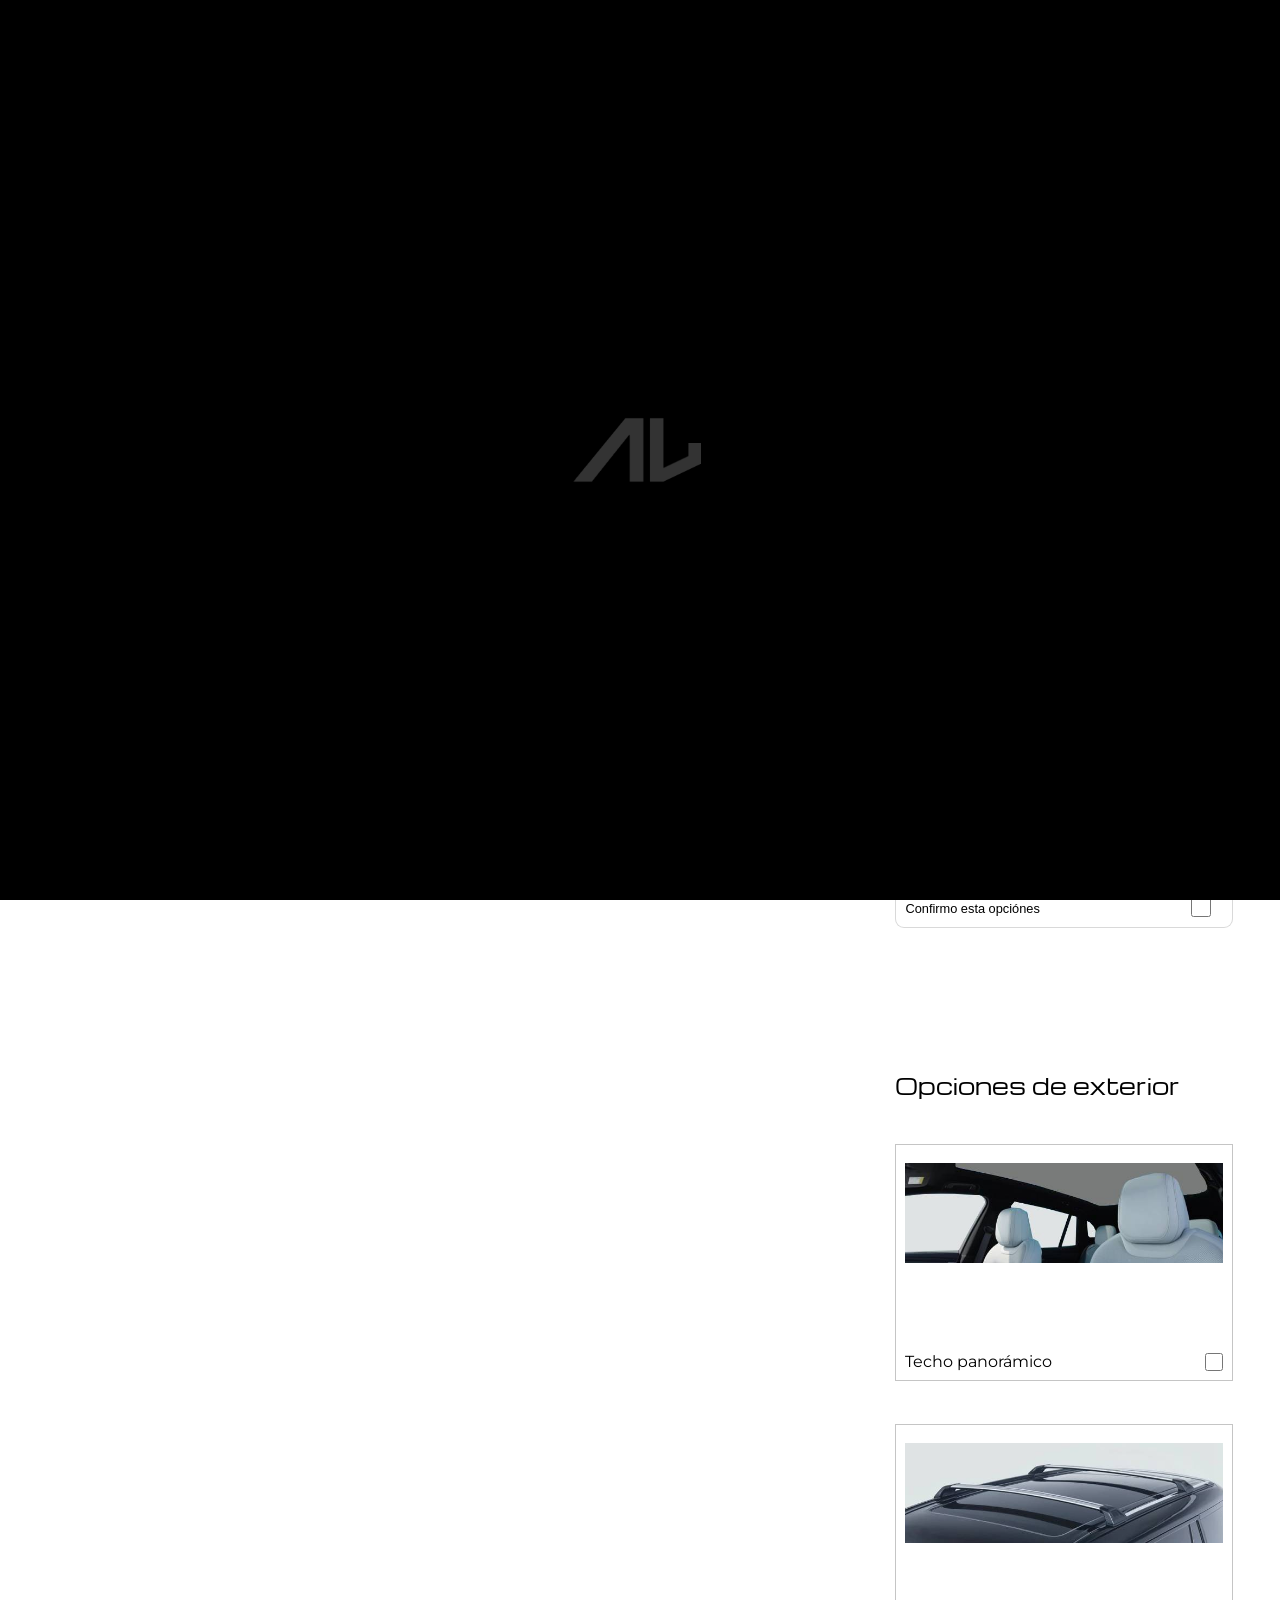
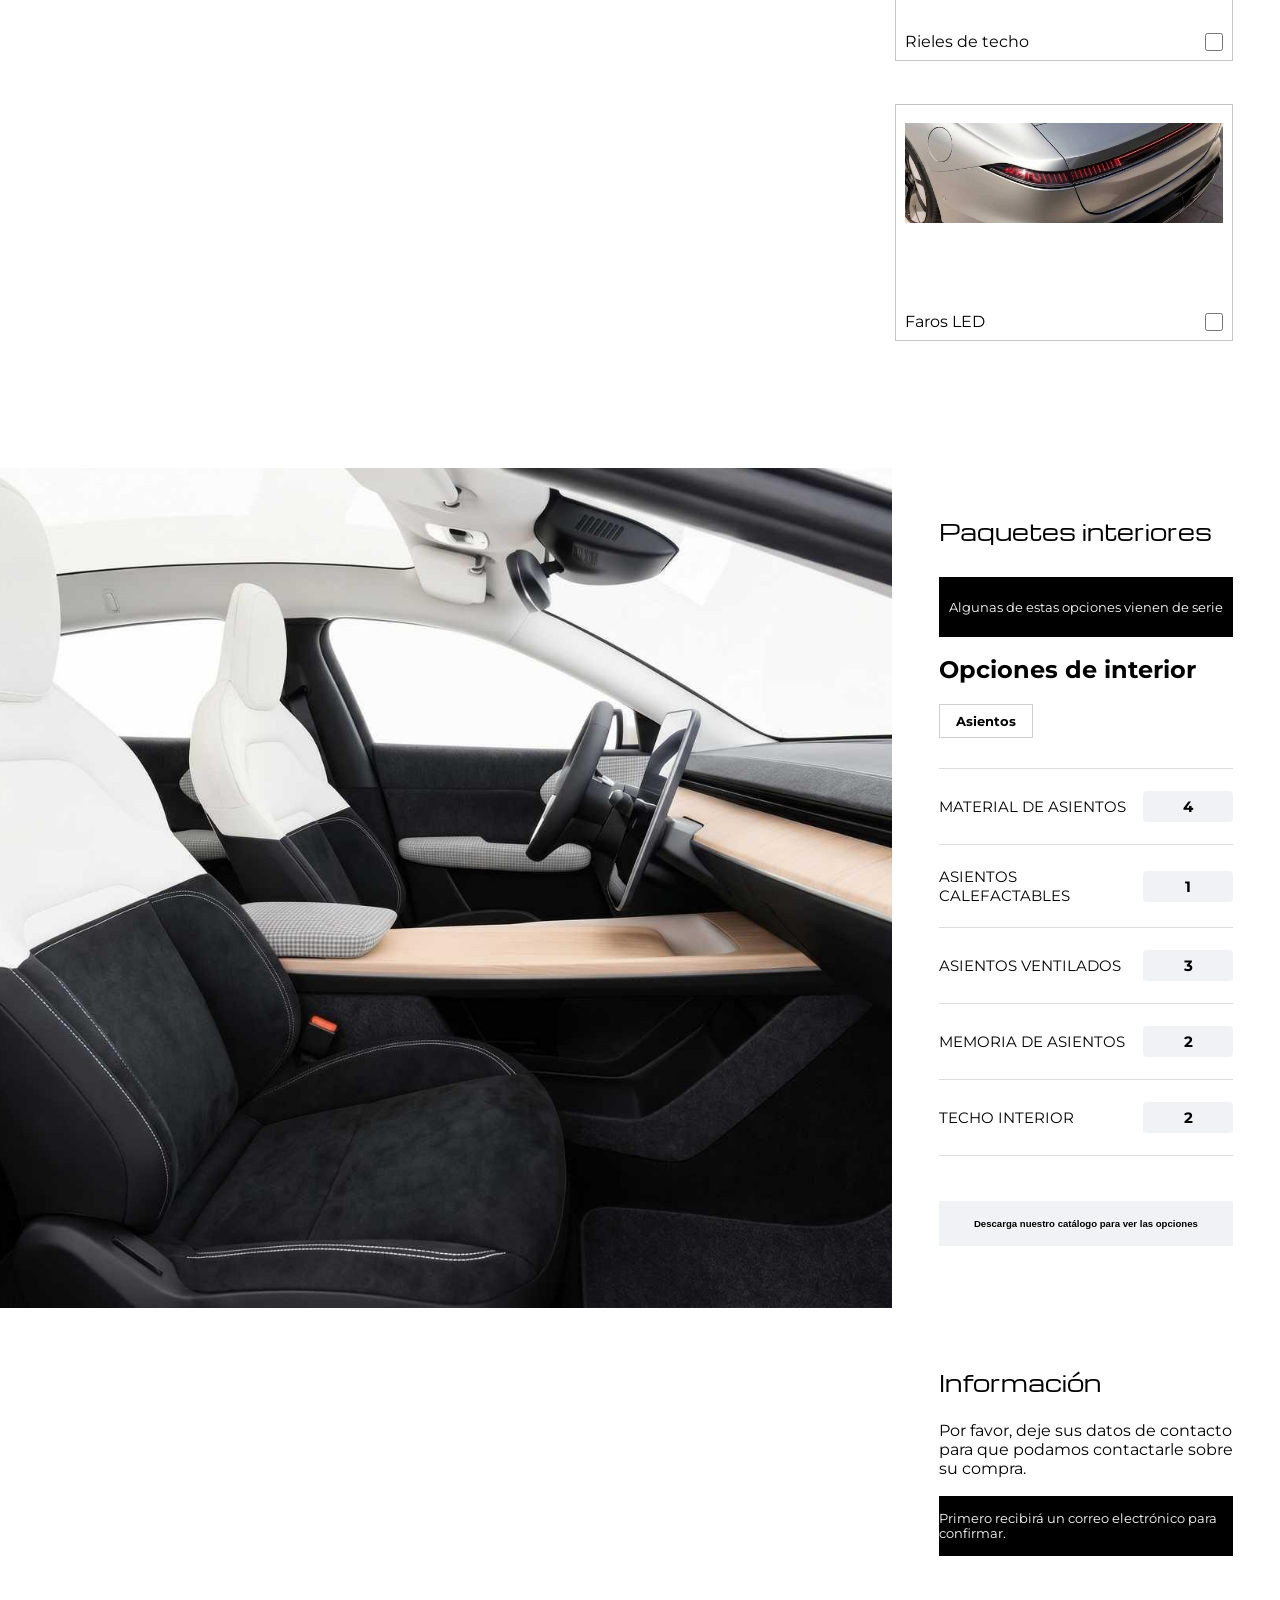
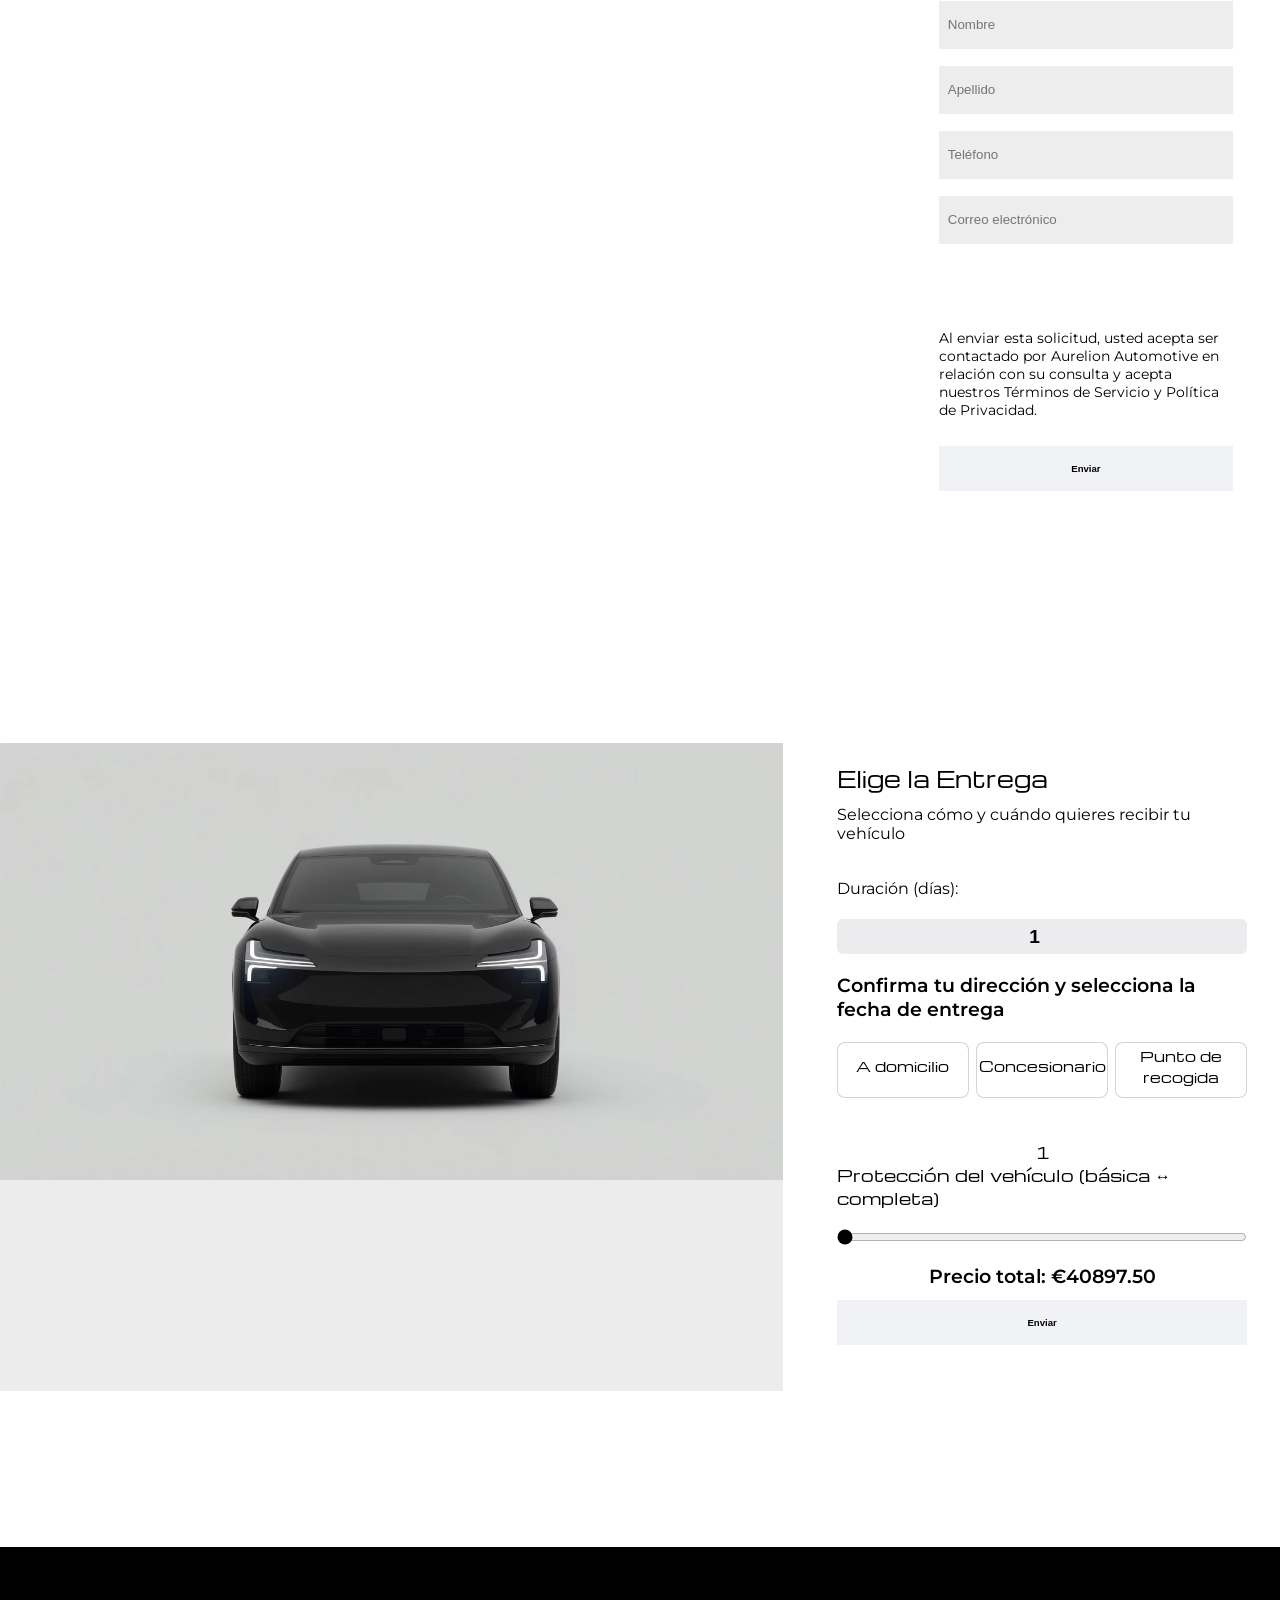
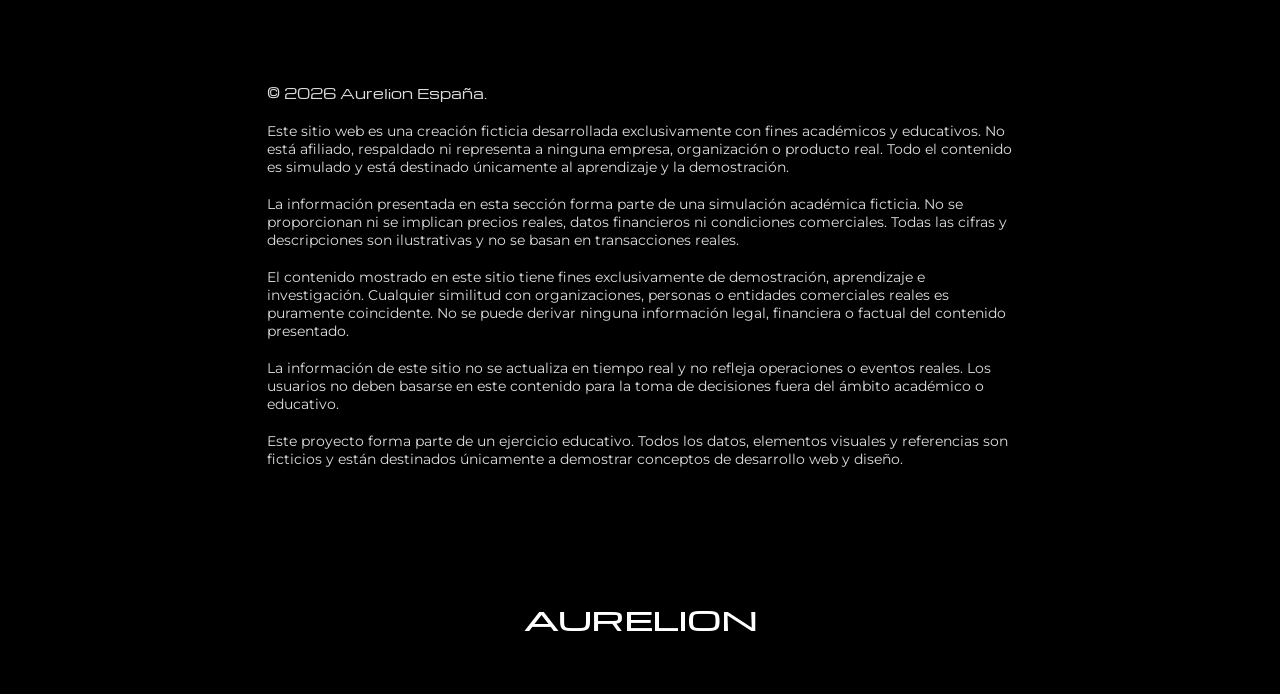
<file: html/presupuesto.html>
<!DOCTYPE html>
<html lang="es">

<head>
  <meta charset="UTF-8">
  <meta name="viewport" content="width=device-width, initial-scale=1.0">
  <title>AURELION</title>
  <script src="../js/prespuesto.js" defer></script>
  <link rel="stylesheet" href="../css/presupuesto.css">
  <link rel="icon" type="image/png" href="../media/contacto/AURELION.png">
</head>

<body>



  <!-- Animación de carga de la página -->
  <div id="animacion-pantalla-carga">
    <img src="../media/contacto/logo1.png" alt="Logo" class="logo-carga">
  </div>










  <!-- Esta es la sección de la barra de navegación -->
  <header id="navbar" class="navbar">
    <nav class="contenido-barra-navegacion">

      <div class="logo">
        <a class="seccion-logo" href="../index.html">
          <img class="logo-1" id="logo-por-defecto" src="../media/contacto/logo1.png" alt="Aurelion-Logo">
        </a>
      </div>

      <ul class="Enlaces-1">
        <li><a class="enlace-1" href="../html/galeria.html">Productos</a></li>
        <li><a class="enlace-B" href="../html/presupuesto.html">Comprar</a></li>
        <li><a class="enlace-1" href="../html/contacto.html">Contacto</a></li>
      </ul>



      <ul class="Enlaces-2">
        <li>
          <p class="enlace-A">Ponte en contacto</p>
        </li>

        <li>
          <div class="botón-1">Nuestra planta</div>
        </li>

        <li>
          <div class="idioma">
            ES
            <i class="fas fa-angle-down"></i>
          </div>
        </li>
      </ul>
    </nav>

    <script>
      const navbar = document.getElementById("navbar");
      let lastScrollTop = 0;
      const scrollThreshold = 50;

      window.addEventListener("scroll", () => {
        const scrollTop = window.pageYOffset || document.documentElement.scrollTop;


        if (scrollTop > lastScrollTop) {

          navbar.style.top = "-100px";
        } else {

          navbar.style.top = "0";
        }


        if (scrollTop > scrollThreshold) {
          navbar.classList.add("scrolled");
        } else {
          navbar.classList.remove("scrolled");
        }

        lastScrollTop = scrollTop <= 0 ? 0 : scrollTop;
      });
    </script>

  </header>


















  <div class="container">



    <!-- Opciones de color y Opciones de extrior -->
    <div class="section2">


      <div class="carrusel-izquierdo">

        <div class="galeria-producto">
          <div class="imagen-principal">

            <button class="carousel-btn prev" onclick="changeImage(-1)">❮</button>

            <img id="carouselImage" src="../media/presupuesto/coche-1.webp" alt="coche-1">

            <button class="carousel-btn next" onclick="changeImage(1)">❯</button>

          </div>
        </div>

      </div>


      <div class="contenido-derecho">

        <div class="block">
          <div class="contenido">
            <div class="Opciones-color" id="part1">
              <div class="info-color">
                <div class="nombre-modelo">
                  <p class="nombre-modelo-1">NOVAIRE</p>
                  <div class="año">2026</div>
                </div>
                <p class="descripcion-bloque">PRECIO TOTAL 41.000 $</p>
                <p class="descripcion-bloque-01">El SUV mediano premium de Aurelion"</p>
                <div class="detalle-bloque-7">Visite nuestro concesionario para ver y comprar el suyo.</div>

              </div>

              <div class="línea-separada"></div>


              <div class="contenido-2">
                <p class="descripcion-bloque-1">COLORES EXTERIOR</p>

                <div class="opciones-tamaño">
                  <div class="opcion-tamaño" data-price="3500" onclick="applyOption(this)">
                    <div class="colordot-1">
                      <img class="swer" src="../media/presupuesto/color-1.png" alt="color-1">
                    </div>

                    <p class="color">
                      Blanco Cristal<br>3500$
                    </p>

                    <button class="Ampliar-boton">Ampliar</button>
                  </div>
                  <div class="opcion-tamaño" data-price="4200" onclick="applyOption(this)">
                    <div class="colordot-1">
                      <img class="swer" src="../media/presupuesto/color-2.png" alt="color-2">
                    </div>

                    <p class="color">
                      Negro Diamante<br>4200$
                    </p>

                    <button class="Ampliar-boton">Ampliar</button>
                  </div>
                  <div class="opcion-tamaño" data-price="2200" onclick="applyOption(this)">
                    <div class="colordot-1">
                      <img class="swer" src="../media/presupuesto/color-3.png" alt="color-3">
                    </div>

                    <p class="color">
                      Plata Platino <br>2200$
                    </p>

                    <button class="Ampliar-boton">Ampliar</button>
                  </div>
                </div>

              </div>

              <span id="ticketError" class="error-opcion">Por favor, selecciona una opción de color</span>
              <div class="línea-separada"></div>





              <div class="sección-casillas">
                <p class="Selecciona">Selecciona las opciones</p>
              </div>


              <div class="casillas">
                <div class="casilla-1">

                  <p>Acepto la política de privacidad</p>
                  <label><input type="checkbox" id="privacyPolicy"></label>
                </div>
                <div class="casilla-2">

                  <p>Confirmo esta opciónes</p>
                  <label class="extrem"><input type="checkbox" id="checkbox-1"></label>
                </div>
              </div>

              <span id="checkboxError" class="error-checkbox">Ambas casillas deben estar marcadas</span>


            </div>
          </div>

        </div>

        <div class="block">
          <div class="apess">
            <p class="prisse">Opciones de exterior</p>

            <div class="piast">
              <div class="cola">
                <img class="posit" src="../media/presupuesto/Techo.jpg" alt="Techo">
              </div>

              <div class="esque">
                <p class="pors">Techo panorámico</p>
                <input class="hty" type="checkbox" id="checkbox-2">
              </div>
            </div>

            <div class="piast">
              <div class="cola">
                <img class="posit" src="../media/presupuesto/Rieles.jpg" alt="Rieles">
              </div>

              <div class="esque">
                <p class="pors">Rieles de techo</p>
                <input class="hty" type="checkbox" id="checkbox-3">
              </div>
            </div>

            <div class="piast">
              <div class="cola">
                <img class="posit" src="../media/presupuesto/Faros.jpg" alt="Faros">
              </div>

              <div class="esque">
                <p class="pors">Faros LED</p>
                <input class="hty" type="checkbox" id="checkbox-4">
              </div>
            </div>
          </div>

        </div>


      </div>

    </div>



    <script>
      document.addEventListener("DOMContentLoaded", () => {

        const images = [
          "../media/presupuesto/coche-1.webp",
          "../media/presupuesto/coche-2.webp",
          "../media/presupuesto/coche-3.webp"
        ];

        let currentIndex = 0;
        const img = document.getElementById("carouselImage");

        window.changeImage = function (dir) {
          currentIndex += dir;

          if (currentIndex < 0) currentIndex = images.length - 1;
          if (currentIndex >= images.length) currentIndex = 0;

          img.src = images[currentIndex];
        };

      });
    </script>


























    <div class="section2">
      <!-- Información del interior y Información-->
      <div class="carrusel-izquierdo">

        <div class="galeria-producto-1">
          <div class="imagen-principal-01">



            <img class="carouselImage-01" src="../media/presupuesto/silla.jpg" alt="silla">



          </div>
        </div>

      </div>


      <div class="contenido-derecho">

        <div class="block">
          <div class="motor-card">
            <h1 class="holie">Paquetes interiores</h1>

            <div class="detalle-bloque-7">Algunas de estas opciones vienen de serie</div>

            <div class="header-row">
              <div class="motor-section">
                <h2>Opciones de interior</h2>

                <div class="tabs">
                  <button class="tab active">Asientos</button>
                </div>
              </div>


            </div>

            <div class="spec-table">
              <div class="spec-row">
                <span>Material de asientos</span>
                <span class="value">4</span>
              </div>

              <div class="spec-row">
                <span>Asientos calefactables</span>
                <span class="value">1</span>
              </div>

              <div class="spec-row">
                <span>Asientos ventilados</span>
                <span class="value">3</span>
              </div>

              <div class="spec-row">
                <span>Memoria de asientos</span>
                <span class="value">2</span>
              </div>

              <div class="spec-row">
                <span>Techo interior</span>
                <span class="value">2</span>
              </div>
            </div>

          </div>
          <button class="button1-1" onclick="goToPart5()">Descarga nuestro catálogo para ver las opciones</button>
        </div>

        <div class="block">
          <div>


            <div>

              <div class="datos" id="part2">


                <div class="info-obra-1">
                  <p class="prisse12">Información</p>
                  <p class="descripcion-bloque-9">Por favor, deje sus datos de contacto para que podamos contactarle
                    sobre su compra.</p>
                  <div class="detalle-bloque-7">Primero recibirá un correo electrónico para confirmar.</div>
                </div>





                <div class="formulario-datos">
                  <div class="campo-nombre">
                    <input class="entrada-texto" type="text" id="name" placeholder="Nombre">
                    <span id="nameError" class="mensaje-error-1"></span>
                  </div>
                  <div class="campo-nombre">
                    <input class="entrada-texto" type="text" id="surname" placeholder="Apellido">
                    <span id="surnameError" class="mensaje-error-2"></span>
                  </div>
                  <div class="campo-nombre">
                    <input class="entrada-texto" type="text" id="phone" placeholder="Teléfono">
                    <span id="phoneError" class="mensaje-error-3"></span>
                  </div>
                  <div class="campo-nombre">
                    <input class="entrada-texto" type="text" id="email" placeholder="Correo electrónico">
                    <span id="emailError" class="mensaje-error-4"></span>
                  </div>


                </div>

                <div class="botones">
                  <p class="descripciAon-bloque-453">Al enviar esta solicitud, usted acepta ser contactado por Aurelion
                    Automotive en relación con su consulta y acepta nuestros Términos de Servicio y Política de
                    Privacidad.</p>
                  <button class="button1" onclick="submitForm(this)">Enviar</button>
                </div>
              </div>

            </div>

          </div>



        </div>


      </div>

    </div>








    <!-- Proceso de compra -->
    <div class="section section3" id="section3">
      <div class="envoltorio-contenido-1">
        <div class="envoltorio-imagen-1">
          <img class="imagen-1" src="../media/presupuesto/coche-4.avif" alt="pintura-del-sala-de-estar">
        </div>

        <div class="envoltorio-texto">
          <div class="envio" id="part5">
            <div class="info-obra">
              <p class="prisse12">Elige la Entrega</p>
              <p class="descripcion-bloque-90">Selecciona cómo y cuándo quieres recibir tu vehículo</p>
            </div>

            <div class="campo-formulario">
              <label class="aui"> Duración (días):</label>
              <input class="inpt" type="number" id="duration" value="1">
            </div>

            <div class="opciones-adicionales-1">
              <h3 class="comm">Confirma tu dirección y selecciona la fecha de entrega</h3>

              <div class="opciones-tamaño-0">
                <div class="opcion-tamaño-0" data-price="3200" onclick="selectTicket(this)">

                  <p>A domicilio</p>
                </div>
                <div class="opcion-tamaño-0" data-price="2100" onclick="selectTicket(this)">

                  <p>Concesionario</p>
                </div>
                <div class="opcion-tamaño-0" data-price="1000" onclick="selectTicket(this)">

                  <p>Punto de recogida</p>
                </div>
              </div>

            </div>

            <div class="selector-cantidad">
              <span id="ticketCount">1</span> Protección del vehículo (básica ↔ completa)
              <input type="range" id="ticketSlider" min="1" max="3" value="1">


              <h3 class="megga">Precio total: €<span id="totalPrice">0</span></h3>
            </div>

            <div class="botones">
              <button class="button1" onclick="submitPart5(this)">Enviar</button>
              
              <div class="error-1">
                <span id="colorError" class="error-opcion">
                  Debes seleccionar un color exterior.
                </span>

                <span id="checkboxPart1Error" class="error-opcion">
                  Debes aceptar y confirmar las opciones.
                </span>

                <span id="formError" class="error-opcion">
                  Debes completar y enviar tus datos de contacto.
                </span>
                <span id="deliveryError" class="error-opcion">
                  Debes seleccionar un método de entrega.
                </span>
              </div>
            
            </div>
          </div>
        </div>



      </div>
    </div>





    <!-- Esta es la sección del pie de página -->
    <div class="section section4" id="section4">
      <div class="contenido-pie">

        <p class="pie-copyright">© 2026 Aurelion España.</p>

        <p class="footer-aviso-1">
          Este sitio web es una creación ficticia desarrollada exclusivamente con fines académicos y educativos.
          No está afiliado, respaldado ni representa a ninguna empresa, organización o producto real.
          Todo el contenido es simulado y está destinado únicamente al aprendizaje y la demostración.
        </p>

        <p class="footer-aviso-2">
          La información presentada en esta sección forma parte de una simulación académica ficticia.
          No se proporcionan ni se implican precios reales, datos financieros ni condiciones comerciales.
          Todas las cifras y descripciones son ilustrativas y no se basan en transacciones reales.
        </p>

        <p class="footer-aviso-3">
          El contenido mostrado en este sitio tiene fines exclusivamente de demostración, aprendizaje e investigación.
          Cualquier similitud con organizaciones, personas o entidades comerciales reales es puramente coincidente.
          No se puede derivar ninguna información legal, financiera o factual del contenido presentado.
        </p>

        <p class="footer-aviso-4">
          La información de este sitio no se actualiza en tiempo real y no refleja operaciones o eventos reales.
          Los usuarios no deben basarse en este contenido para la toma de decisiones fuera del ámbito académico o
          educativo.
        </p>

        <p class="footer-aviso-5">
          Este proyecto forma parte de un ejercicio educativo. Todos los datos, elementos visuales y referencias son
          ficticios
          y están destinados únicamente a demostrar conceptos de desarrollo web y diseño.
        </p>

      </div>
    </div>








    <div class="section section5" id="section5">
      <p class="Logo-pie">AURELION</p>
    </div>











  </div>
</body>

</html>
</file>
<file: css/presupuesto.css>
/* TIPOGRAFÍA Y FUENTES */
@import url('https://fonts.googleapis.com/css2?family=Montserrat:ital,wght@0,100..900;1,100..900&display=swap');
@import url('https://fonts.googleapis.com/css2?family=Michroma&display=swap');












* {
  margin: 0;
  padding: 0;
  box-sizing: border-box;
}

body {
  font-family: sans-serif;
  user-select: none;       
  -moz-user-select: none;     
  -ms-user-select: none;      
}


img {
  user-select: none;         
  -webkit-user-drag: none;   
  -moz-user-drag: none;     
  -o-user-drag: none;       
  -ms-user-drag: none;      
  pointer-events: none;      
}








/* Animación de carga de la página */
#animacion-pantalla-carga {
  position: fixed;
  inset: 0;
  background: #000; 
  display: flex;
  align-items: center;
  justify-content: center;
  z-index: 99999;

  opacity: 1;
  transition: opacity 1s ease, visibility 1s ease; 
}

.logo-carga {
  width: 140px;
  opacity: 0.2;
  animation: heatWave 1.5s infinite ease-in-out;
}


@keyframes heatWave {
  0% {
    opacity: 0.2;
    transform: scale(1);
  }
  50% {
    opacity: 1;
    transform: scale(1.08);
  }
  100% {
    opacity: 0.3;
    transform: scale(1);
  }
}


#animacion-pantalla-carga.fade-out {
  opacity: 0;
  visibility: hidden;
}










/* Esta es la sección de la barra de navegación */

.navbar {
  position: fixed;
  top: 0;
  left: 0;
  display: flex;
  align-items: center;
  justify-content: center;
  z-index: 1000;
  width: 100%;
  padding: 1%;
  background-color: #000000;
  color: white;
  transition: background-color 0.6s ease-in-out;
  font-family: "Montserrat", sans-serif;
  height: 7%;
  transition: top 0.3s ease-in-out, background-color 0.6s ease-in-out;
}

.navbar.scrolled {
  background-color: #0d0d0d;
  backdrop-filter: blur(10px);
  color: white;
}


nav ul {
  display: flex;
  list-style: none;
  padding: 0px;
  margin: 0px;
}

nav ul li {

  margin: 0 20px;
}



nav ul li a {

  text-decoration: none;
  color: white;
}

ul {

  display: flex;
  flex-direction: row;
  gap: 43px;


  font-weight: 500;
  font-size: 0.95rem;
}

.contenido-barra-navegacion {
  display: flex;
  align-items: center;
  justify-content: center;
  width: 100%;
}


.Enlaces-1 {
  display: flex;
  flex-direction: row;
  align-items: start;
  width: 100%;
  font-family: "Montserrat", sans-serif;
}

.Enlaces-2 {
  display: flex;
  flex-direction: row;
  align-items: end;
  font-family: "Montserrat", sans-serif;
}


.seccion-logo {

  display: flex;
  align-items: center;
  justify-content: center;


  height: 8vh;
  width: 4vw;


  overflow: clip;
}


.logo-1 {
  position: relative;
  height: 48.2px;
  transition: 0.3s ease;
}

.logo-1:hover {
  opacity: 0.8;

}


.iconos-2 {

  position: absolute;
  left: 90%;
  display: flex;
  flex-direction: row;
  gap: 36px;
}



.enlaces {

  display: flex;
  flex-direction: row;
  gap: 43px;
}

.enlace-1,
.enlace-A {

  text-decoration: none;
  white-space: nowrap;
}

.enlace-B{
text-decoration: underline;
}

.enlace-A:hover {
  color: rgb(196, 192, 192);
}

.idioma {
  display: flex;
  flex-direction: row;
  align-items: center;
  gap: 12px;
}


.enlace-1:hover {

  color: rgb(196, 192, 192);
}




.contenido-barra-navegacion {
  display: flex;
  align-items: center;
  justify-content: space-between;

  width: 100%;
  padding: 0 20px;

}

.Enlaces-1,
.Enlaces-2 {
  display: flex;
  gap: 20px;
  font-size: 0.8rem;
  align-items: center;
  margin-left: 7%;
}


.logo {
  position: absolute;
  transform: translateX(-50%);
  left: 5%;
}

.botón-1 {
  height: fit-content;
  width: fit-content;
  background-color: #fff;
  align-items: center;
  display: flex;
  padding: 10px 20px 10px 20px;
  color: black;
  white-space: nowrap;
  border-radius: 30px;
  transition: background-color 0.3s ease, color 0.3s ease;
  cursor: pointer;
}

.botón-1:hover {
  background-color: #e0e0e0;
  color: #fff;
}
















.container {
  padding-top: 60px;
}
























































/*Información del interior y Información */

.section2 {
  display: flex;
  width: 100%;
  min-height: 200vh;
 
}


.carrusel-izquierdo {
  width: 99%;
  position: sticky;
  top: 60px;
  height: calc(100vh - 60px);
  display: flex;
  align-items: center;
  justify-content: center;
  overflow: hidden;
}





.galeria-producto {
  width: 100%;
  height: 100%;
  background-color: #ecefec;
}

.imagen-principal {
  width: 100%;
  height: 100%;
  position: relative;
}

.imagen-principal img {
  width: 100%;
  object-fit: cover;
}










.carousel-btn {
  position: absolute;
  top: 50%;
  transform: translateY(-50%);
  color: white;
  border: none;
  width: 55px;
  height: 55px;
  cursor: pointer;
  border-radius: 50%;
  font-size: 18px;
  display: flex;
  align-items: center;
  justify-content: center;
  border: 0.5px solid white;
  background: #00000061;
  position: absolute;
  overflow: hidden;
}

.carousel-btn.prev {
  left: 10px;
}

.carousel-btn.next {
  right: 10px;
}

.carousel-btn:hover {
  background: rgba(0, 0, 0, 0.8);
}






.contenido-derecho {
  width: 40%;
  padding: 47px;
  overflow: clip;
}


.pors {
  font-family: "Montserrat", sans-serif;
}




.block {
  min-height: 80vh;
 
  margin-bottom: 80px;
  color: #000;
}

.block h2 {
  margin-bottom: 20px;
}




.nombre-modelo-1{
  font-size: 2.7rem;
  font-weight: bold;
  font-family: "Michroma", sans-serif;
}

.info-color {
  width: 100%;
  display: flex;
  align-items: start;
  flex-direction: column;
  justify-content: center;
}


.nombre-modelo {
  display: flex;
  flex-direction: row;
  align-items: start;
  gap: 7px;
}




.año {
  background-color: rgb(0, 0, 0);
  display: flex;
  align-items: center;
  font-size: 0.5rem;
  padding: 1.2vh;
  border-radius: 90px;
  height: 20px;
  width: 100%;
  color: rgb(255, 255, 255);
  font-weight: bold;
  font-family: "Michroma", sans-serif;
}



.descripcion-bloque-01 {
  font-size: 0.9rem;
  font-family: "Montserrat", sans-serif;
  margin-bottom: 32px;
}

.detalle-bloque-7 {
  font-size: 0.9rem;
  font-family: "Montserrat", sans-serif;
  height: 60px;
  width: 100%;
  background-color: #000;
  color: white;
  align-items: center;
  display: flex;
  justify-content: center;
  font-size: 0.8rem;
  margin-bottom: 2vh;
}

.descripcion-bloque {
  font-size: 1rem;
  font-weight: bold;
  font-family: "Michroma", sans-serif;
  margin-bottom: 6px;
}

.piast {
  width: 100%;
  border: 1px solid rgb(197, 197, 197);
  padding-top: 2vh;
  padding-left: 1vh;
  padding-right: 1vh;
  height: 237px;
  justify-content: space-between;
  display: flex;
  flex-direction: column;
  padding-bottom: 1vh;
  transition: 0.3s ease;
}






.piast:hover {
  border: 1px solid rgb(0, 0, 0);
}

.piast {
  cursor: pointer;
  transition: 0.2s ease;
}

.piast.active {
  border: 2px solid black;
}


.entrada-texto:focus {
  outline: none;        
  border: 2px solid black;
}




.entrada-texto-1:focus{
  outline: none;      
  border: 2px solid black;
}




.apess {
  gap: 43px;
  display: flex;
  flex-direction: column;
}

.esque {
  display: flex;
  flex-direction: row;
  justify-content: space-between;
  align-items: center;
}

.hty {
  height: 18px;
  width: 18px;
}

.línea-separada{
  height: 1px;
  width: 100%;
  background-color: #16161682;
  margin-bottom: 24px;
  margin-top: 23px;
}

.prisse {
  font-size: 1.4rem;
  font-family: "Michroma", sans-serif;
}

.mensaje-error-1,
.mensaje-error-2,
.mensaje-error-3,
.mensaje-error-4 {
  color: red;
  display: none;
  font-size: 0.9em;
}
.button1.submitted {
  background-color: rgb(0, 0, 0);
  color: white;
}

.button1:hover {
 background-color: #000; 
color: white;
}


.opcion-tamaño-0.selected {
  border: 2px solid black;
  background-color: #f5f5f5;
}

.posit {
  width: 100%;
}

.cola {
  overflow: clip;
}


.contenido-2 {
  display: flex;
  align-items: start;
  flex-direction: column;
  gap: 32px;
}





.opciones-tamaño {
  display: flex;
  flex-direction: column;
  align-items: center;
  gap: 7.2px;
  width: 100%;
}

.opcion-tamaño {
  text-align: center;
  cursor: pointer;
  width: 100%;
  background-color: #fff;
  color: rgb(0, 0, 0);
  border-bottom: 1.7px solid rgba(65, 65, 65, 0.23);
  display: flex;
  align-items: center;
  flex-direction: row;
  font-size: 0.9rem;
  padding-bottom: 1vh;
  padding-top: 1vh;
  padding-left: 1vh;
  gap: 12px;
}


input[type="checkbox"] {
  accent-color: black;
}

.opcion-tamaño:hover .color {
  text-decoration: underline;

}

.opcion-tamaño.selected .Ampliar-boton {
  background-color: #666;
  color: white;
}



.colordot-1, .colordot-2, .colordot-3 {
  height: 67px;
  border-radius: 8px;
  z-index: 6;
  display: flex;
  overflow: hidden;
  width: 89px;
}

.swer{
  width: 100%; 
}


.swer-0 {
  width: 100%;
}

.Ampliar-boton {
  padding: 0.9vh 1.7vh 0.91vh 1.7vh;
  background-color: #000;
  color: #fff;
  border: none;
  border-radius: 80px;
}

.descripcion-bloque-1 {
  font-family: "Michroma", sans-serif;
  font-weight: 500;
}

.color {
  text-align: start;
  width: 72%;
  font-weight: 500;
  font-family: "Montserrat", sans-serif;
}





.galeria-producto-1{
    width: 100%;
    height: 100%;
    background-color: #ecefec;
  }


.imagen-principal-01 {
  width: 100%;
  height: 100%;
  position: relative;
}

.carouselImage-01{
height:100%;
width:100%;
object-fit: cover;
}






.Ampliar-boton.applied {
  background: grey;
  color: white;
  cursor: not-allowed;
}





.error-opcion,
.error-checkbox {
 
  color: red;
  font-size: 12px;
  margin-top: 12px;

  display: none;
}

.casillas input {
  margin-right: 21px;
  height: 50px;
  width: 20px;
}

.casillas input:checked+label {

  color: #000;
}



.casillas {
  display: flex;
  flex-direction: column;
  gap: 22.8px;
  margin-top: 19px;
  margin-bottom: 21px;
  font-size: 0.8rem;
  width: 100%;
}





.Selecciona{
  font-weight: bold;
  font-size: 1rem;
}


.sección-casillas {
  display: flex;
  flex-direction: column;
  gap: 12px;
  max-width: 100%;
  align-items: start;
}




.casilla-1,
.casilla-2 {
  display: flex;
  flex-direction: row;
  background-color: #fff;
  border-radius: 9px;
  align-items: center;
  padding-left: 1vh;
  width: 100%;
  border: 1px solid rgba(84, 84, 84, 0.22);
  height: 40px;
  justify-content: space-between;
}




.Opciones-color,
.datos,
.envio {
  width: 100%;
  max-width: 470px;
  margin: auto 0;
  display: flex;
  flex-direction: column;
  justify-content: center;
  padding-top: 40px;
  padding-bottom: 40px;
  box-sizing: border-box;
}





.amer {
  width: 100%;
  display: flex;
  align-items: center;
  justify-content: end;
}



.info-color {
  width: 100%;
  display: flex;
  align-items: start;
  flex-direction: column;
  justify-content: center;
}


.formulario-datos {
  display: flex;
  flex-direction: column;
  align-items: start;
  justify-content: center;
  gap: 17.2px;
  margin-bottom: 85px;
}



.campo-nombre {

  display: flex;
  flex-direction: column;
}


.entrada-texto-1 {
  width: 100%;
  height: 47.8px;
  border: none;
  background-color: #ededed;
  padding: 1vh;
}

.entrada-texto {
  width: 100%;
  height: 47.8px;
  border: none;
  background-color: #ededed;
  padding: 1vh;
}

.campo-nombre {
  display: flex;
  flex-direction: column;
  width: 100%;
}


.Teléfono {
  
  position: relative;
}


.button1 {
  color: #000000;
  font-weight: bold;
  height: 44.8px;
  width: 100%;
  background-color: #f1f2f6;
  border: none;
  font-size: 0.6rem;
transition: 0.3s ease;
}


.descripcion-bloque-9 {
  font-size: 1rem;
  font-family: "Montserrat", sans-serif;
  margin-bottom: 6px;
}





.prisse12 {
  font-size: 1.4rem;
  margin-bottom: 11px;
  font-family: "Michroma", sans-serif;
  font-weight: 300;
}


.info-obra-1 {
  width: 100%;
  display: flex;
  align-items: start;
  flex-direction: column;
  justify-content: center;
  gap: 12px;
  margin-bottom: 69px;
}


.botones.botones {
  display: flex;
  flex-direction: column;
  align-items: start;
  justify-content: center;
  gap: 27px;
}


.descripcion-bloque-453 {
  font-size: 0.9rem;
  color: #1c1c1c;
  text-decoration: underline;
}



.titulo-bloque {
  height: auto;
  width: 227px;
}

.campo-formulario {
  margin-bottom: 19.2px;
  display: flex;
  flex-direction: column;
}



.extra-btn {
  width: 387.4px;
  height: 87px;
  color: black;
  cursor: pointer;
  text-align: center;
  transition: 0.6s ease;
  background-color: white;
  align-items: center;
  display: flex;
  justify-content: space-between;
  border: 1px solid gray;
  border-radius: 11px;
}



.inpt {
  width: 388.4px;
  border-radius: 6px;
  height: 35px;
  padding-left: 11px;
}






.opciones-adicionales-1 {
  display: flex;
  flex-direction: column;
  gap: 6px;
  margin-bottom: 42px;
}








.motor-card {
  width: 100%;
  max-width: 900px;
  background: #fff;
  margin-bottom: 5vh;
  font-family: "Montserrat", sans-serif;
  font-weight: 400;
}

.selected-badge {
  display: inline-block;
  position: relative;
  background: #000;
  color: #fff;
  padding: 12px 18px;
  font-weight: 700;
  text-transform: uppercase;
  margin-bottom: 40px;
}

.check {
  position: absolute;
  right: -10px;
  top: -10px;
  width: 24px;
  height: 24px;
  background: #0037ff;
  border-radius: 50%;
  display: flex;
  align-items: center;
  justify-content: center;
  font-size: 14px;
}

.header-row {
  display: flex;
  justify-content: space-between;
  align-items: flex-start;
  margin-bottom: 30px;
}

.motor-section h3 {
  margin-bottom: 15px;
  font-size: 1.4rem;
  font-weight: 600;
  font-family: "Montserrat", sans-serif;
}

.tabs {
  display: flex;
  gap: 10px;
}

.tab {
  border: 1px solid #cfcfcf;
  background: #fff;
  padding: 8px 16px;
  font-size: 13px;
  font-weight: 700;
  cursor: pointer;
}

.tab.active {
  color: #000;
  border-color: #cfcfcf;
  font-family: "Montserrat", sans-serif;
}



.spec-table {
  border-top: 1px solid #ddd;
}

.spec-row {
  display: flex;
  justify-content: space-between;
  align-items: center;
  padding: 22px 0;
  border-bottom: 1px solid #ddd;
  font-size: 15px;
  text-transform: uppercase;
}

.value {
  min-width: 90px;
  text-align: center;
  background: #f1f2f6;
  padding: 6px 12px;
  border-radius: 4px;
  font-weight: 700;
}

.holie {
  font-size: 1.4rem;
  margin-bottom: 30px;
  font-family: "Michroma", sans-serif;
  font-weight: 300;
}

.button1-1{
  color: #000000;
  font-weight: bold;
  height: 44.8px;
  width: 100%;
  background-color: #f1f2f6;
  border: none;
  font-size: 0.6rem;
transition: 0.3s ease;
}


.button1-1:hover{
  background-color: #000;
  color: white;
}



.descripciAon-bloque-453{
  font-size: 0.9rem;
  font-family: "Montserrat", sans-serif;
}





























/* Proceso de compra */

.section3 {
  display: flex;
  padding-top: 6vh;
  padding-right: 6vh;
  color: #000;
  font-family: "Michroma", sans-serif;
  padding-bottom: 15vh;
}


.envoltorio-contenido {
  display: flex;
  flex-direction: row;
  align-items: center;
}


.envoltorio-texto {
  display: flex;
  flex-direction: column;
  text-align: start;
  gap: 12px;
}


.Encabezado {
  margin-bottom: 24px;
  width: 83%;
  font-size: 27px;
  font-style: normal;
  font-weight: 325;
  letter-spacing: -1.28px;
  line-height: 40px;
}


.Contenido {
  width: 87%;
  margin-bottom: 58px;
  font-size: 0.9rem;
  font-style: normal;
  font-weight: 400;
  letter-spacing: -.5px;
  line-height: 24px;
  text-align: start;
  word-break: keep-all;
  font-family: "Open Sans", sans-serif;
}

.btn-descubre-coleccion {
  font-size: 0.6rem;
  text-decoration: none;
  color: #fff;
  gap: 9px;
  display: flex;
  align-items: center;
  transition: 0.3s ease;
}


.confid {
  display: flex;
  flex-direction: column;
  width: fit-content;
  transition: 0.3s ease;
  gap: 7px;
}


.envoltorio-contenido-1 {
  display: flex;
  flex-direction: row;
  align-items: center;
  gap: 54px;
}

.confid:hover .btn-descubre-coleccion {
  color: rgb(173, 173, 173);
  ;
}



.envoltorio-imagen-1 {
  height: 72vh;
  width: 70vw;
  overflow: clip;
  background-color: hsl(0, 0%, 92.5%);
}

.imagen-1 {
  width: 100%;
}






#ticketSlider {
  width: 100%;
  margin: 20px 0;
  accent-color: black;
}

.megga {
  margin-bottom: 12px;
  font-family: "Montserrat", sans-serif;
  font-weight: 600;
}


.inpt {
  width: 100%;
  border: none;
  background: #ececef;
  padding: 14px;
  text-align: center;
  font-size: 1.2rem;
  font-weight: 600;
}

.inpt:focus {
  outline: none;
}




.info-obra-1 {
  width: 100%;
  display: flex;
  align-items: start;
  flex-direction: column;
  justify-content: center;
  margin-bottom: 27px;
}



.opciones-tamaño-0 {
  display: flex;
  flex-direction: row;
  align-items: center;
  gap: 7.2px;
}


.opcion-tamaño-0 {
  text-align: center;
  cursor: pointer;
  width: 100%;
  height: 56px;
  background-color: #fff;
  color: rgb(0, 0, 0);
  border: 1.7px solid rgba(65, 65, 65, 0.23);
  display: flex;
  border-radius: 8px;
  align-items: center;
  flex-direction: column;
  font-size: 0.9rem;
  padding-bottom: 1vh;
  justify-content: center;
}



.aui {
  font-family: "Montserrat", sans-serif;
  margin-bottom: 21px;
}

.comm {
  margin-bottom: 15px;
  font-size: 1.2rem;
  font-weight: 600;
  font-family: "Montserrat", sans-serif;
}

.descripcion-bloque-90 {
  font-size: 1rem;
  font-family: "Montserrat", sans-serif;
  margin-bottom: 36px;
}

.error-1{
  gap:0px;
}

.error-opcion{
  display:none;
  color:red;
}


.selector-cantidad {
  display: flex;
  align-items: center;
  flex-direction: column;
  justify-content: center;
}


























/* Esta es la sección del pie de página  */

.section4 {
  display: flex;
  padding-top: 15vh;
  color: #ffffff;
  font-family: "Michroma", sans-serif;
  background-color: #000;
  padding-right: 2vh;
  padding-left: 2vh;
  padding-bottom: 10vh;
  justify-content: center;
  align-items: center;
}




.contenido-pie  {
  font-family: "Montserrat", sans-serif;
  font-size: 0.9rem;
  width: 60%;
  gap: 19px;
  display: flex;
  flex-direction: column;
  align-items: start;
  color: #ffffffde;
}

.pie-copyright{
  font-family: "Michroma", sans-serif;
}

.section5 {
display: flex;
  flex-direction: column;
  align-items: center;
  color: #ffffff;
  text-align: center;
  background-color: #000000;
  justify-content: center;
  padding-top: 5vh;
  padding-bottom: 5vh;
}



.Logo-pie {
  width: 100%;
  font-size: 2rem;
  font-family: "Michroma", sans-serif;
  color: white;
  font-weight: bold;
  transform: scaleY(0.75);
  transform-origin: top;
}
</file>
